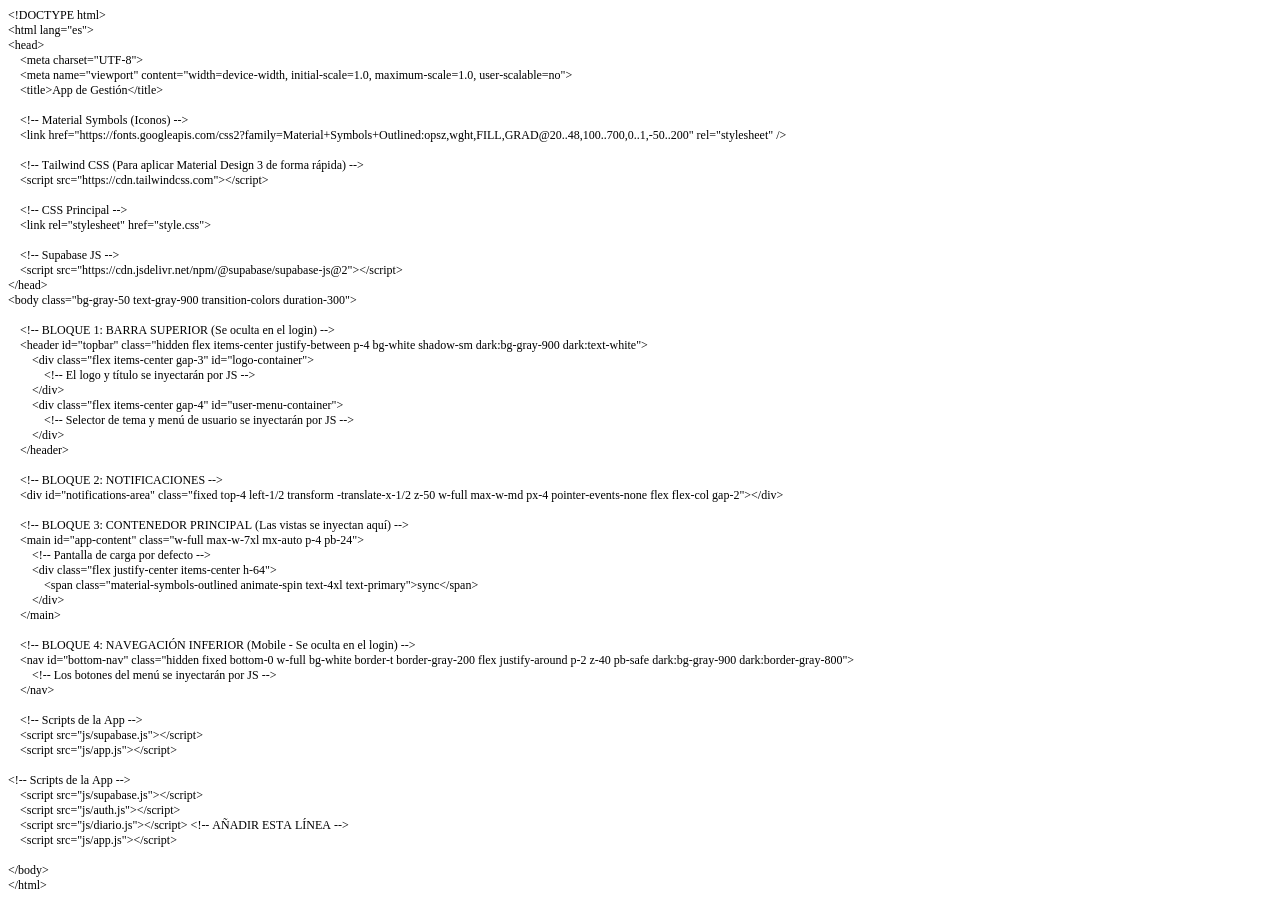
<file: index.htm>
<!DOCTYPE html PUBLIC "-//W3C//DTD HTML 4.01//EN" "http://www.w3.org/TR/html4/strict.dtd">
<html>
<head>
  <meta http-equiv="Content-Type" content="text/html; charset=utf-8">
  <meta http-equiv="Content-Style-Type" content="text/css">
  <title>App de Gestión</title>
  <meta name="Generator" content="Cocoa HTML Writer">
  <meta name="CocoaVersion" content="2022.7">
  <style type="text/css">
    p.p1 {margin: 0.0px 0.0px 0.0px 0.0px; font: 12.0px Times; color: #000000; -webkit-text-stroke: #000000}
    p.p2 {margin: 0.0px 0.0px 0.0px 0.0px; font: 12.0px Times; color: #000000; -webkit-text-stroke: #000000; min-height: 14.0px}
    span.s1 {font-kerning: none}
  </style>
</head>
<body>
<p class="p1"><span class="s1">&lt;!DOCTYPE html&gt;</span></p>
<p class="p1"><span class="s1">&lt;html lang="es"&gt;</span></p>
<p class="p1"><span class="s1">&lt;head&gt;</span></p>
<p class="p1"><span class="s1"><span class="Apple-converted-space">    </span>&lt;meta charset="UTF-8"&gt;</span></p>
<p class="p1"><span class="s1"><span class="Apple-converted-space">    </span>&lt;meta name="viewport" content="width=device-width, initial-scale=1.0, maximum-scale=1.0, user-scalable=no"&gt;</span></p>
<p class="p1"><span class="s1"><span class="Apple-converted-space">    </span>&lt;title&gt;App de Gestión&lt;/title&gt;</span></p>
<p class="p2"><span class="s1"><span class="Apple-converted-space">    </span></span></p>
<p class="p1"><span class="s1"><span class="Apple-converted-space">    </span>&lt;!-- Material Symbols (Iconos) --&gt;</span></p>
<p class="p1"><span class="s1"><span class="Apple-converted-space">    </span>&lt;link href="https://fonts.googleapis.com/css2?family=Material+Symbols+Outlined:opsz,wght,FILL,GRAD@20..48,100..700,0..1,-50..200" rel="stylesheet" /&gt;</span></p>
<p class="p2"><span class="s1"><span class="Apple-converted-space">    </span></span></p>
<p class="p1"><span class="s1"><span class="Apple-converted-space">    </span>&lt;!-- Tailwind CSS (Para aplicar Material Design 3 de forma rápida) --&gt;</span></p>
<p class="p1"><span class="s1"><span class="Apple-converted-space">    </span>&lt;script src="https://cdn.tailwindcss.com"&gt;&lt;/script&gt;</span></p>
<p class="p2"><span class="s1"><span class="Apple-converted-space">    </span></span></p>
<p class="p1"><span class="s1"><span class="Apple-converted-space">    </span>&lt;!-- CSS Principal --&gt;</span></p>
<p class="p1"><span class="s1"><span class="Apple-converted-space">    </span>&lt;link rel="stylesheet" href="style.css"&gt;</span></p>
<p class="p1"><span class="s1"><br>
</span></p>
<p class="p1"><span class="s1"><span class="Apple-converted-space">    </span>&lt;!-- Supabase JS --&gt;</span></p>
<p class="p1"><span class="s1"><span class="Apple-converted-space">    </span>&lt;script src="https://cdn.jsdelivr.net/npm/@supabase/supabase-js@2"&gt;&lt;/script&gt;</span></p>
<p class="p1"><span class="s1">&lt;/head&gt;</span></p>
<p class="p1"><span class="s1">&lt;body class="bg-gray-50 text-gray-900 transition-colors duration-300"&gt;</span></p>
<p class="p1"><span class="s1"><br>
</span></p>
<p class="p1"><span class="s1"><span class="Apple-converted-space">    </span>&lt;!-- BLOQUE 1: BARRA SUPERIOR (Se oculta en el login) --&gt;</span></p>
<p class="p1"><span class="s1"><span class="Apple-converted-space">    </span>&lt;header id="topbar" class="hidden flex items-center justify-between p-4 bg-white shadow-sm dark:bg-gray-900 dark:text-white"&gt;</span></p>
<p class="p1"><span class="s1"><span class="Apple-converted-space">        </span>&lt;div class="flex items-center gap-3" id="logo-container"&gt;</span></p>
<p class="p1"><span class="s1"><span class="Apple-converted-space">            </span>&lt;!-- El logo y título se inyectarán por JS --&gt;</span></p>
<p class="p1"><span class="s1"><span class="Apple-converted-space">        </span>&lt;/div&gt;</span></p>
<p class="p1"><span class="s1"><span class="Apple-converted-space">        </span>&lt;div class="flex items-center gap-4" id="user-menu-container"&gt;</span></p>
<p class="p1"><span class="s1"><span class="Apple-converted-space">            </span>&lt;!-- Selector de tema y menú de usuario se inyectarán por JS --&gt;</span></p>
<p class="p1"><span class="s1"><span class="Apple-converted-space">        </span>&lt;/div&gt;</span></p>
<p class="p1"><span class="s1"><span class="Apple-converted-space">    </span>&lt;/header&gt;</span></p>
<p class="p1"><span class="s1"><br>
</span></p>
<p class="p1"><span class="s1"><span class="Apple-converted-space">    </span>&lt;!-- BLOQUE 2: NOTIFICACIONES --&gt;</span></p>
<p class="p1"><span class="s1"><span class="Apple-converted-space">    </span>&lt;div id="notifications-area" class="fixed top-4 left-1/2 transform -translate-x-1/2 z-50 w-full max-w-md px-4 pointer-events-none flex flex-col gap-2"&gt;&lt;/div&gt;</span></p>
<p class="p1"><span class="s1"><br>
</span></p>
<p class="p1"><span class="s1"><span class="Apple-converted-space">    </span>&lt;!-- BLOQUE 3: CONTENEDOR PRINCIPAL (Las vistas se inyectan aquí) --&gt;</span></p>
<p class="p1"><span class="s1"><span class="Apple-converted-space">    </span>&lt;main id="app-content" class="w-full max-w-7xl mx-auto p-4 pb-24"&gt;</span></p>
<p class="p1"><span class="s1"><span class="Apple-converted-space">        </span>&lt;!-- Pantalla de carga por defecto --&gt;</span></p>
<p class="p1"><span class="s1"><span class="Apple-converted-space">        </span>&lt;div class="flex justify-center items-center h-64"&gt;</span></p>
<p class="p1"><span class="s1"><span class="Apple-converted-space">            </span>&lt;span class="material-symbols-outlined animate-spin text-4xl text-primary"&gt;sync&lt;/span&gt;</span></p>
<p class="p1"><span class="s1"><span class="Apple-converted-space">        </span>&lt;/div&gt;</span></p>
<p class="p1"><span class="s1"><span class="Apple-converted-space">    </span>&lt;/main&gt;</span></p>
<p class="p1"><span class="s1"><br>
</span></p>
<p class="p1"><span class="s1"><span class="Apple-converted-space">    </span>&lt;!-- BLOQUE 4: NAVEGACIÓN INFERIOR (Mobile - Se oculta en el login) --&gt;</span></p>
<p class="p1"><span class="s1"><span class="Apple-converted-space">    </span>&lt;nav id="bottom-nav" class="hidden fixed bottom-0 w-full bg-white border-t border-gray-200 flex justify-around p-2 z-40 pb-safe dark:bg-gray-900 dark:border-gray-800"&gt;</span></p>
<p class="p1"><span class="s1"><span class="Apple-converted-space">        </span>&lt;!-- Los botones del menú se inyectarán por JS --&gt;</span></p>
<p class="p1"><span class="s1"><span class="Apple-converted-space">    </span>&lt;/nav&gt;</span></p>
<p class="p1"><span class="s1"><br>
</span></p>
<p class="p1"><span class="s1"><span class="Apple-converted-space">    </span>&lt;!-- Scripts de la App --&gt;</span></p>
<p class="p1"><span class="s1"><span class="Apple-converted-space">    </span>&lt;script src="js/supabase.js"&gt;&lt;/script&gt;</span></p>
<p class="p1"><span class="s1"><span class="Apple-converted-space">    </span>&lt;script src="js/app.js"&gt;&lt;/script&gt;</span></p>
<p class="p2"><span class="s1"></span><br></p>
<p class="p1"><span class="s1">&lt;!-- Scripts de la App --&gt;</span></p>
<p class="p1"><span class="s1"><span class="Apple-converted-space">    </span>&lt;script src="js/supabase.js"&gt;&lt;/script&gt;</span></p>
<p class="p1"><span class="s1"><span class="Apple-converted-space">    </span>&lt;script src="js/auth.js"&gt;&lt;/script&gt;</span></p>
<p class="p1"><span class="s1"><span class="Apple-converted-space">    </span>&lt;script src="js/diario.js"&gt;&lt;/script&gt; &lt;!-- AÑADIR ESTA LÍNEA --&gt;</span></p>
<p class="p1"><span class="s1"><span class="Apple-converted-space">    </span>&lt;script src="js/app.js"&gt;&lt;/script&gt;</span></p>
<p class="p2"><span class="s1"></span><br></p>
<p class="p1"><span class="s1">&lt;/body&gt;</span></p>
<p class="p1"><span class="s1">&lt;/html&gt;</span></p>
</body>
</html>
</file>
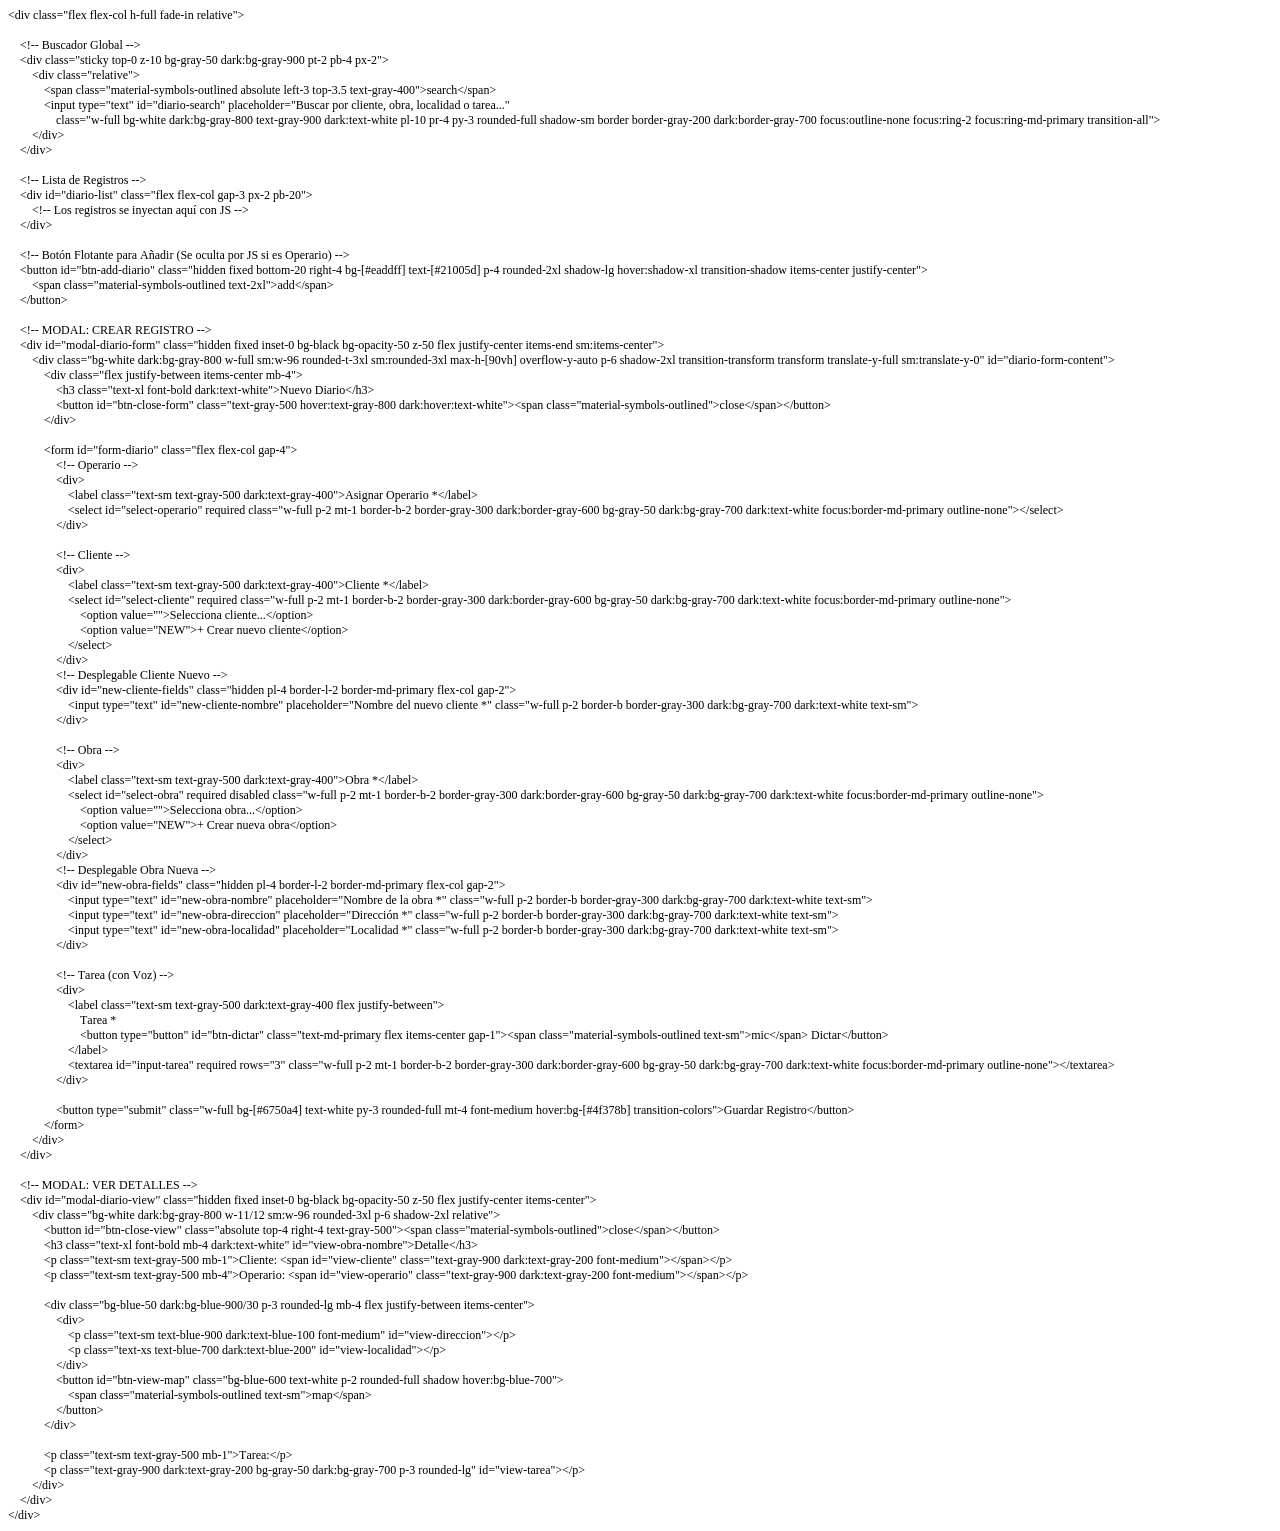
<file: components/diario.html>
<!DOCTYPE html PUBLIC "-//W3C//DTD HTML 4.01//EN" "http://www.w3.org/TR/html4/strict.dtd">
<html>
<head>
  <meta http-equiv="Content-Type" content="text/html; charset=utf-8">
  <meta http-equiv="Content-Style-Type" content="text/css">
  <title>App de Gestión</title>
  <meta name="Generator" content="Cocoa HTML Writer">
  <meta name="CocoaVersion" content="2022.7">
  <style type="text/css">
    p.p1 {margin: 0.0px 0.0px 0.0px 0.0px; font: 12.0px Times; color: #000000; -webkit-text-stroke: #000000}
    p.p2 {margin: 0.0px 0.0px 0.0px 0.0px; font: 12.0px Times; color: #000000; -webkit-text-stroke: #000000; min-height: 14.0px}
    span.s1 {font-kerning: none}
  </style>
</head>
<body>
<p class="p1"><span class="s1">&lt;div class="flex flex-col h-full fade-in relative"&gt;</span></p>
<p class="p2"><span class="s1"><span class="Apple-converted-space">    </span></span></p>
<p class="p1"><span class="s1"><span class="Apple-converted-space">    </span>&lt;!-- Buscador Global --&gt;</span></p>
<p class="p1"><span class="s1"><span class="Apple-converted-space">    </span>&lt;div class="sticky top-0 z-10 bg-gray-50 dark:bg-gray-900 pt-2 pb-4 px-2"&gt;</span></p>
<p class="p1"><span class="s1"><span class="Apple-converted-space">        </span>&lt;div class="relative"&gt;</span></p>
<p class="p1"><span class="s1"><span class="Apple-converted-space">            </span>&lt;span class="material-symbols-outlined absolute left-3 top-3.5 text-gray-400"&gt;search&lt;/span&gt;</span></p>
<p class="p1"><span class="s1"><span class="Apple-converted-space">            </span>&lt;input type="text" id="diario-search" placeholder="Buscar por cliente, obra, localidad o tarea..."<span class="Apple-converted-space"> </span></span></p>
<p class="p1"><span class="s1"><span class="Apple-converted-space">                </span>class="w-full bg-white dark:bg-gray-800 text-gray-900 dark:text-white pl-10 pr-4 py-3 rounded-full shadow-sm border border-gray-200 dark:border-gray-700 focus:outline-none focus:ring-2 focus:ring-md-primary transition-all"&gt;</span></p>
<p class="p1"><span class="s1"><span class="Apple-converted-space">        </span>&lt;/div&gt;</span></p>
<p class="p1"><span class="s1"><span class="Apple-converted-space">    </span>&lt;/div&gt;</span></p>
<p class="p2"><span class="s1"></span><br></p>
<p class="p1"><span class="s1"><span class="Apple-converted-space">    </span>&lt;!-- Lista de Registros --&gt;</span></p>
<p class="p1"><span class="s1"><span class="Apple-converted-space">    </span>&lt;div id="diario-list" class="flex flex-col gap-3 px-2 pb-20"&gt;</span></p>
<p class="p1"><span class="s1"><span class="Apple-converted-space">        </span>&lt;!-- Los registros se inyectan aquí con JS --&gt;</span></p>
<p class="p1"><span class="s1"><span class="Apple-converted-space">    </span>&lt;/div&gt;</span></p>
<p class="p2"><span class="s1"></span><br></p>
<p class="p1"><span class="s1"><span class="Apple-converted-space">    </span>&lt;!-- Botón Flotante para Añadir (Se oculta por JS si es Operario) --&gt;</span></p>
<p class="p1"><span class="s1"><span class="Apple-converted-space">    </span>&lt;button id="btn-add-diario" class="hidden fixed bottom-20 right-4 bg-[#eaddff] text-[#21005d] p-4 rounded-2xl shadow-lg hover:shadow-xl transition-shadow items-center justify-center"&gt;</span></p>
<p class="p1"><span class="s1"><span class="Apple-converted-space">        </span>&lt;span class="material-symbols-outlined text-2xl"&gt;add&lt;/span&gt;</span></p>
<p class="p1"><span class="s1"><span class="Apple-converted-space">    </span>&lt;/button&gt;</span></p>
<p class="p2"><span class="s1"></span><br></p>
<p class="p1"><span class="s1"><span class="Apple-converted-space">    </span>&lt;!-- MODAL: CREAR REGISTRO --&gt;</span></p>
<p class="p1"><span class="s1"><span class="Apple-converted-space">    </span>&lt;div id="modal-diario-form" class="hidden fixed inset-0 bg-black bg-opacity-50 z-50 flex justify-center items-end sm:items-center"&gt;</span></p>
<p class="p1"><span class="s1"><span class="Apple-converted-space">        </span>&lt;div class="bg-white dark:bg-gray-800 w-full sm:w-96 rounded-t-3xl sm:rounded-3xl max-h-[90vh] overflow-y-auto p-6 shadow-2xl transition-transform transform translate-y-full sm:translate-y-0" id="diario-form-content"&gt;</span></p>
<p class="p1"><span class="s1"><span class="Apple-converted-space">            </span>&lt;div class="flex justify-between items-center mb-4"&gt;</span></p>
<p class="p1"><span class="s1"><span class="Apple-converted-space">                </span>&lt;h3 class="text-xl font-bold dark:text-white"&gt;Nuevo Diario&lt;/h3&gt;</span></p>
<p class="p1"><span class="s1"><span class="Apple-converted-space">                </span>&lt;button id="btn-close-form" class="text-gray-500 hover:text-gray-800 dark:hover:text-white"&gt;&lt;span class="material-symbols-outlined"&gt;close&lt;/span&gt;&lt;/button&gt;</span></p>
<p class="p1"><span class="s1"><span class="Apple-converted-space">            </span>&lt;/div&gt;</span></p>
<p class="p2"><span class="s1"><span class="Apple-converted-space">            </span></span></p>
<p class="p1"><span class="s1"><span class="Apple-converted-space">            </span>&lt;form id="form-diario" class="flex flex-col gap-4"&gt;</span></p>
<p class="p1"><span class="s1"><span class="Apple-converted-space">                </span>&lt;!-- Operario --&gt;</span></p>
<p class="p1"><span class="s1"><span class="Apple-converted-space">                </span>&lt;div&gt;</span></p>
<p class="p1"><span class="s1"><span class="Apple-converted-space">                    </span>&lt;label class="text-sm text-gray-500 dark:text-gray-400"&gt;Asignar Operario *&lt;/label&gt;</span></p>
<p class="p1"><span class="s1"><span class="Apple-converted-space">                    </span>&lt;select id="select-operario" required class="w-full p-2 mt-1 border-b-2 border-gray-300 dark:border-gray-600 bg-gray-50 dark:bg-gray-700 dark:text-white focus:border-md-primary outline-none"&gt;&lt;/select&gt;</span></p>
<p class="p1"><span class="s1"><span class="Apple-converted-space">                </span>&lt;/div&gt;</span></p>
<p class="p2"><span class="s1"></span><br></p>
<p class="p1"><span class="s1"><span class="Apple-converted-space">                </span>&lt;!-- Cliente --&gt;</span></p>
<p class="p1"><span class="s1"><span class="Apple-converted-space">                </span>&lt;div&gt;</span></p>
<p class="p1"><span class="s1"><span class="Apple-converted-space">                    </span>&lt;label class="text-sm text-gray-500 dark:text-gray-400"&gt;Cliente *&lt;/label&gt;</span></p>
<p class="p1"><span class="s1"><span class="Apple-converted-space">                    </span>&lt;select id="select-cliente" required class="w-full p-2 mt-1 border-b-2 border-gray-300 dark:border-gray-600 bg-gray-50 dark:bg-gray-700 dark:text-white focus:border-md-primary outline-none"&gt;</span></p>
<p class="p1"><span class="s1"><span class="Apple-converted-space">                        </span>&lt;option value=""&gt;Selecciona cliente...&lt;/option&gt;</span></p>
<p class="p1"><span class="s1"><span class="Apple-converted-space">                        </span>&lt;option value="NEW"&gt;+ Crear nuevo cliente&lt;/option&gt;</span></p>
<p class="p1"><span class="s1"><span class="Apple-converted-space">                    </span>&lt;/select&gt;</span></p>
<p class="p1"><span class="s1"><span class="Apple-converted-space">                </span>&lt;/div&gt;</span></p>
<p class="p1"><span class="s1"><span class="Apple-converted-space">                </span>&lt;!-- Desplegable Cliente Nuevo --&gt;</span></p>
<p class="p1"><span class="s1"><span class="Apple-converted-space">                </span>&lt;div id="new-cliente-fields" class="hidden pl-4 border-l-2 border-md-primary flex-col gap-2"&gt;</span></p>
<p class="p1"><span class="s1"><span class="Apple-converted-space">                    </span>&lt;input type="text" id="new-cliente-nombre" placeholder="Nombre del nuevo cliente *" class="w-full p-2 border-b border-gray-300 dark:bg-gray-700 dark:text-white text-sm"&gt;</span></p>
<p class="p1"><span class="s1"><span class="Apple-converted-space">                </span>&lt;/div&gt;</span></p>
<p class="p2"><span class="s1"></span><br></p>
<p class="p1"><span class="s1"><span class="Apple-converted-space">                </span>&lt;!-- Obra --&gt;</span></p>
<p class="p1"><span class="s1"><span class="Apple-converted-space">                </span>&lt;div&gt;</span></p>
<p class="p1"><span class="s1"><span class="Apple-converted-space">                    </span>&lt;label class="text-sm text-gray-500 dark:text-gray-400"&gt;Obra *&lt;/label&gt;</span></p>
<p class="p1"><span class="s1"><span class="Apple-converted-space">                    </span>&lt;select id="select-obra" required disabled class="w-full p-2 mt-1 border-b-2 border-gray-300 dark:border-gray-600 bg-gray-50 dark:bg-gray-700 dark:text-white focus:border-md-primary outline-none"&gt;</span></p>
<p class="p1"><span class="s1"><span class="Apple-converted-space">                        </span>&lt;option value=""&gt;Selecciona obra...&lt;/option&gt;</span></p>
<p class="p1"><span class="s1"><span class="Apple-converted-space">                        </span>&lt;option value="NEW"&gt;+ Crear nueva obra&lt;/option&gt;</span></p>
<p class="p1"><span class="s1"><span class="Apple-converted-space">                    </span>&lt;/select&gt;</span></p>
<p class="p1"><span class="s1"><span class="Apple-converted-space">                </span>&lt;/div&gt;</span></p>
<p class="p1"><span class="s1"><span class="Apple-converted-space">                </span>&lt;!-- Desplegable Obra Nueva --&gt;</span></p>
<p class="p1"><span class="s1"><span class="Apple-converted-space">                </span>&lt;div id="new-obra-fields" class="hidden pl-4 border-l-2 border-md-primary flex-col gap-2"&gt;</span></p>
<p class="p1"><span class="s1"><span class="Apple-converted-space">                    </span>&lt;input type="text" id="new-obra-nombre" placeholder="Nombre de la obra *" class="w-full p-2 border-b border-gray-300 dark:bg-gray-700 dark:text-white text-sm"&gt;</span></p>
<p class="p1"><span class="s1"><span class="Apple-converted-space">                    </span>&lt;input type="text" id="new-obra-direccion" placeholder="Dirección *" class="w-full p-2 border-b border-gray-300 dark:bg-gray-700 dark:text-white text-sm"&gt;</span></p>
<p class="p1"><span class="s1"><span class="Apple-converted-space">                    </span>&lt;input type="text" id="new-obra-localidad" placeholder="Localidad *" class="w-full p-2 border-b border-gray-300 dark:bg-gray-700 dark:text-white text-sm"&gt;</span></p>
<p class="p1"><span class="s1"><span class="Apple-converted-space">                </span>&lt;/div&gt;</span></p>
<p class="p2"><span class="s1"></span><br></p>
<p class="p1"><span class="s1"><span class="Apple-converted-space">                </span>&lt;!-- Tarea (con Voz) --&gt;</span></p>
<p class="p1"><span class="s1"><span class="Apple-converted-space">                </span>&lt;div&gt;</span></p>
<p class="p1"><span class="s1"><span class="Apple-converted-space">                    </span>&lt;label class="text-sm text-gray-500 dark:text-gray-400 flex justify-between"&gt;</span></p>
<p class="p1"><span class="s1"><span class="Apple-converted-space">                        </span>Tarea *</span></p>
<p class="p1"><span class="s1"><span class="Apple-converted-space">                        </span>&lt;button type="button" id="btn-dictar" class="text-md-primary flex items-center gap-1"&gt;&lt;span class="material-symbols-outlined text-sm"&gt;mic&lt;/span&gt; Dictar&lt;/button&gt;</span></p>
<p class="p1"><span class="s1"><span class="Apple-converted-space">                    </span>&lt;/label&gt;</span></p>
<p class="p1"><span class="s1"><span class="Apple-converted-space">                    </span>&lt;textarea id="input-tarea" required rows="3" class="w-full p-2 mt-1 border-b-2 border-gray-300 dark:border-gray-600 bg-gray-50 dark:bg-gray-700 dark:text-white focus:border-md-primary outline-none"&gt;&lt;/textarea&gt;</span></p>
<p class="p1"><span class="s1"><span class="Apple-converted-space">                </span>&lt;/div&gt;</span></p>
<p class="p2"><span class="s1"></span><br></p>
<p class="p1"><span class="s1"><span class="Apple-converted-space">                </span>&lt;button type="submit" class="w-full bg-[#6750a4] text-white py-3 rounded-full mt-4 font-medium hover:bg-[#4f378b] transition-colors"&gt;Guardar Registro&lt;/button&gt;</span></p>
<p class="p1"><span class="s1"><span class="Apple-converted-space">            </span>&lt;/form&gt;</span></p>
<p class="p1"><span class="s1"><span class="Apple-converted-space">        </span>&lt;/div&gt;</span></p>
<p class="p1"><span class="s1"><span class="Apple-converted-space">    </span>&lt;/div&gt;</span></p>
<p class="p2"><span class="s1"></span><br></p>
<p class="p1"><span class="s1"><span class="Apple-converted-space">    </span>&lt;!-- MODAL: VER DETALLES --&gt;</span></p>
<p class="p1"><span class="s1"><span class="Apple-converted-space">    </span>&lt;div id="modal-diario-view" class="hidden fixed inset-0 bg-black bg-opacity-50 z-50 flex justify-center items-center"&gt;</span></p>
<p class="p1"><span class="s1"><span class="Apple-converted-space">        </span>&lt;div class="bg-white dark:bg-gray-800 w-11/12 sm:w-96 rounded-3xl p-6 shadow-2xl relative"&gt;</span></p>
<p class="p1"><span class="s1"><span class="Apple-converted-space">            </span>&lt;button id="btn-close-view" class="absolute top-4 right-4 text-gray-500"&gt;&lt;span class="material-symbols-outlined"&gt;close&lt;/span&gt;&lt;/button&gt;</span></p>
<p class="p1"><span class="s1"><span class="Apple-converted-space">            </span>&lt;h3 class="text-xl font-bold mb-4 dark:text-white" id="view-obra-nombre"&gt;Detalle&lt;/h3&gt;</span></p>
<p class="p1"><span class="s1"><span class="Apple-converted-space">            </span>&lt;p class="text-sm text-gray-500 mb-1"&gt;Cliente: &lt;span id="view-cliente" class="text-gray-900 dark:text-gray-200 font-medium"&gt;&lt;/span&gt;&lt;/p&gt;</span></p>
<p class="p1"><span class="s1"><span class="Apple-converted-space">            </span>&lt;p class="text-sm text-gray-500 mb-4"&gt;Operario: &lt;span id="view-operario" class="text-gray-900 dark:text-gray-200 font-medium"&gt;&lt;/span&gt;&lt;/p&gt;</span></p>
<p class="p2"><span class="s1"><span class="Apple-converted-space">            </span></span></p>
<p class="p1"><span class="s1"><span class="Apple-converted-space">            </span>&lt;div class="bg-blue-50 dark:bg-blue-900/30 p-3 rounded-lg mb-4 flex justify-between items-center"&gt;</span></p>
<p class="p1"><span class="s1"><span class="Apple-converted-space">                </span>&lt;div&gt;</span></p>
<p class="p1"><span class="s1"><span class="Apple-converted-space">                    </span>&lt;p class="text-sm text-blue-900 dark:text-blue-100 font-medium" id="view-direccion"&gt;&lt;/p&gt;</span></p>
<p class="p1"><span class="s1"><span class="Apple-converted-space">                    </span>&lt;p class="text-xs text-blue-700 dark:text-blue-200" id="view-localidad"&gt;&lt;/p&gt;</span></p>
<p class="p1"><span class="s1"><span class="Apple-converted-space">                </span>&lt;/div&gt;</span></p>
<p class="p1"><span class="s1"><span class="Apple-converted-space">                </span>&lt;button id="btn-view-map" class="bg-blue-600 text-white p-2 rounded-full shadow hover:bg-blue-700"&gt;</span></p>
<p class="p1"><span class="s1"><span class="Apple-converted-space">                    </span>&lt;span class="material-symbols-outlined text-sm"&gt;map&lt;/span&gt;</span></p>
<p class="p1"><span class="s1"><span class="Apple-converted-space">                </span>&lt;/button&gt;</span></p>
<p class="p1"><span class="s1"><span class="Apple-converted-space">            </span>&lt;/div&gt;</span></p>
<p class="p2"><span class="s1"><span class="Apple-converted-space">            </span></span></p>
<p class="p1"><span class="s1"><span class="Apple-converted-space">            </span>&lt;p class="text-sm text-gray-500 mb-1"&gt;Tarea:&lt;/p&gt;</span></p>
<p class="p1"><span class="s1"><span class="Apple-converted-space">            </span>&lt;p class="text-gray-900 dark:text-gray-200 bg-gray-50 dark:bg-gray-700 p-3 rounded-lg" id="view-tarea"&gt;&lt;/p&gt;</span></p>
<p class="p1"><span class="s1"><span class="Apple-converted-space">        </span>&lt;/div&gt;</span></p>
<p class="p1"><span class="s1"><span class="Apple-converted-space">    </span>&lt;/div&gt;</span></p>
<p class="p1"><span class="s1">&lt;/div&gt;</span></p>
</body>
</html>
</file>
